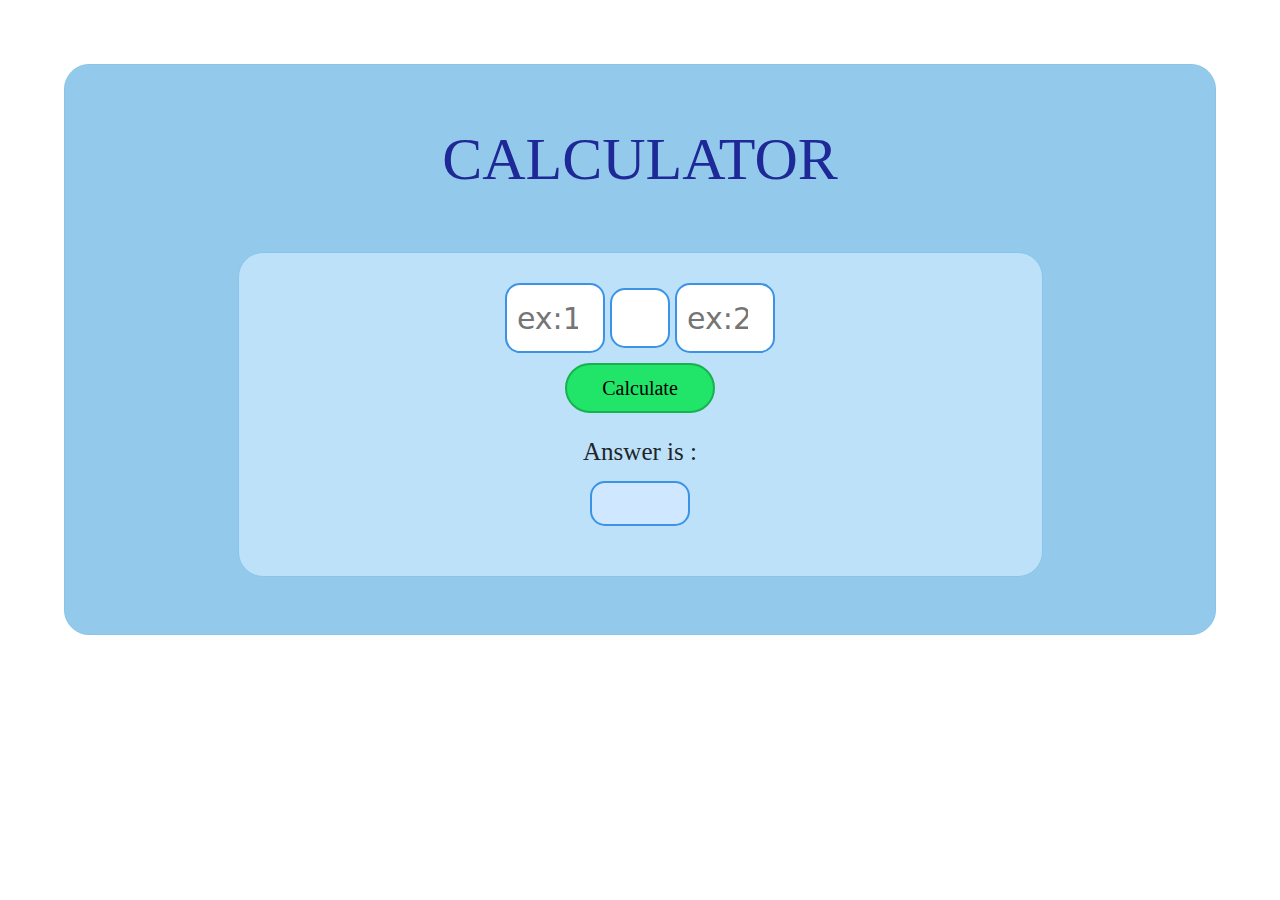
<file: index.html>
<!DOCTYPE html>
<html lang="en">
  <head>
    <meta charset="UTF-8" />
    <meta name="viewport" content="width=device-width, initial-scale=1.0" />
    <title>Simple Calculator</title>
    <link rel="stylesheet" href="index.css" />
    <link
      href="https://cdn.jsdelivr.net/npm/bootstrap@5.3.3/dist/css/bootstrap.min.css"
      rel="stylesheet"
      integrity="sha384-QWTKZyjpPEjISv5WaRU9OFeRpok6YctnYmDr5pNlyT2bRjXh0JMhjY6hW+ALEwIH"
      crossorigin="anonymous"
    />
  </head>
  <body>
    <div class="background">
      <div>
      <h1 class="heading">CALCULATOR</h1>
    </div>
    <div class="content">
      <div class="inputs">
        <input
          class="number-box"
          type="number"
          placeholder="ex:1"
          id="number1"
        />
      
        <input type="text" placeholder="" id="op" />
        <input
          class="number-box"
          type="number"
          placeholder="ex:2"
          id="number2"
        />
      </div>
      <div class="cal">
        <input type="button" value="Calculate" id="Calc" onclick="Calc()" />
      </div>
      <div class="out">
        <label id="txtanswer" for="">Answer is : </label>
        <label id="output"></label>
      </div>
    </div>
    </div>
    
    <script src="app.js"></script>
    <script
      src="https://cdn.jsdelivr.net/npm/bootstrap@5.3.3/dist/js/bootstrap.bundle.min.js"
      integrity="sha384-YvpcrYf0tY3lHB60NNkmXc5s9fDVZLESaAA55NDzOxhy9GkcIdslK1eN7N6jIeHz"
      crossorigin="anonymous"
    ></script>
  </body>
</html>
</file>
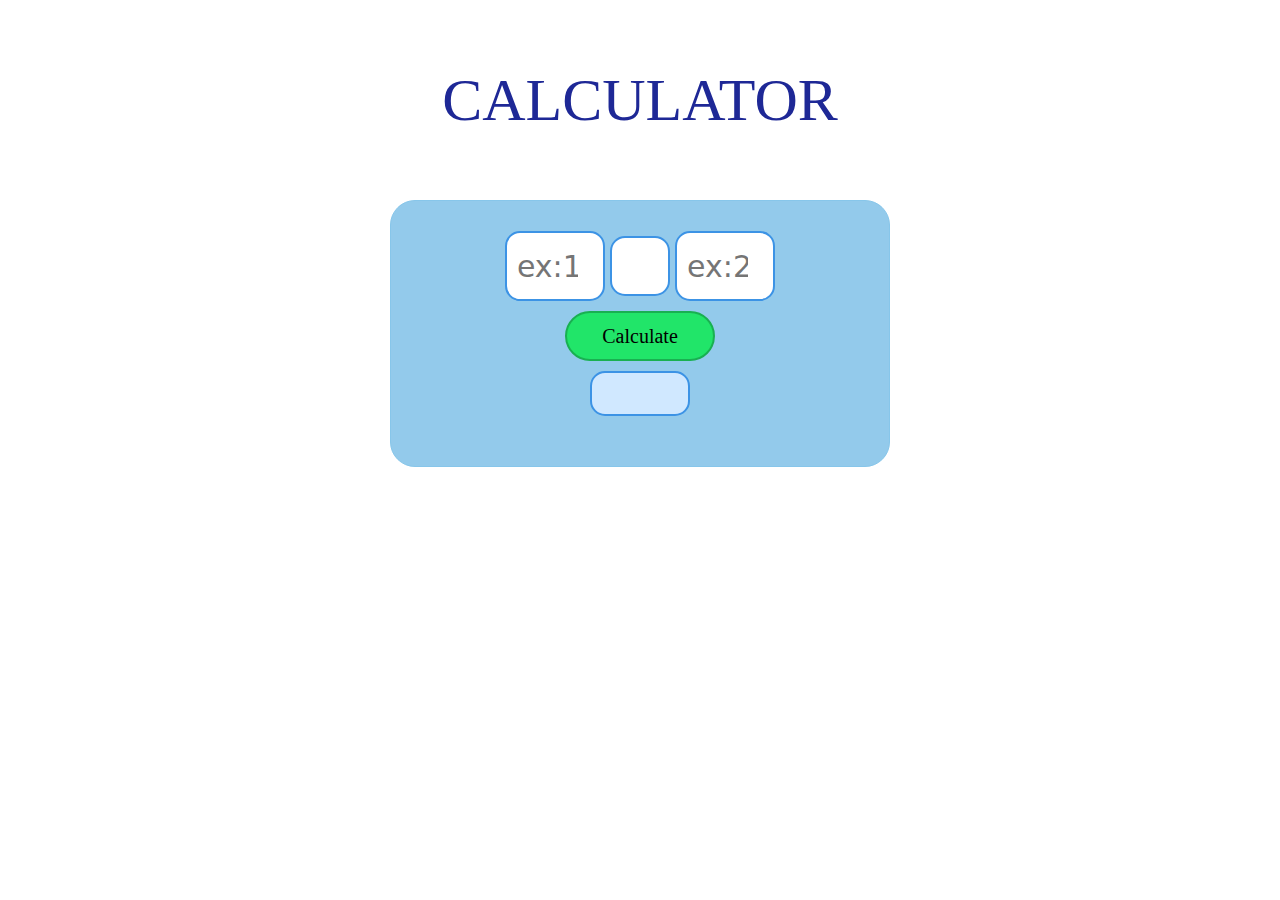
<file: Cal/index.html>
<!DOCTYPE html>
<html lang="en">
  <head>
    <meta charset="UTF-8" />
    <meta name="viewport" content="width=device-width, initial-scale=1.0" />
    <title>Document</title>
    <link rel="stylesheet" href="index.css" />
    <link
      href="https://cdn.jsdelivr.net/npm/bootstrap@5.3.3/dist/css/bootstrap.min.css"
      rel="stylesheet"
      integrity="sha384-QWTKZyjpPEjISv5WaRU9OFeRpok6YctnYmDr5pNlyT2bRjXh0JMhjY6hW+ALEwIH"
      crossorigin="anonymous"
    />
  </head>
  <body>
    <div>
      <h1 class="heading">CALCULATOR</h1>
    </div>
    <div class="content">
      <div class="inputs">
        <input
          class="number-box"
          type="number"
          placeholder="ex:1"
          id="number1"
        />
        <input type="text" placeholder="" id="op" />
        <input
          class="number-box"
          type="number"
          placeholder="ex:2"
          id="number2"
        />
      </div>
      <div class="cal">
        <input type="button" value="Calculate" id="Calc" onclick="Calc()" />
      </div>
      <div class="out">
        <label id="output"></label>
      </div>
    </div>
    <script src="app.js"></script>
    <script
      src="https://cdn.jsdelivr.net/npm/bootstrap@5.3.3/dist/js/bootstrap.bundle.min.js"
      integrity="sha384-YvpcrYf0tY3lHB60NNkmXc5s9fDVZLESaAA55NDzOxhy9GkcIdslK1eN7N6jIeHz"
      crossorigin="anonymous"
    ></script>
  </body>
</html>
</file>
<file: index.css>
.background{
  border: solid 1px rgb(135, 198, 234);
  width: 90%;
  margin: auto;
  margin-top: 5%;
  background-color:  rgb(147, 202, 235);
  border-radius: 25px;
  height: 100%;
 
}
.heading{
    font-size: 60px;
    text-align: center;
    font-family: 'Times New Roman', Times, serif;
    margin-top: 5%;
    color: rgb(30, 40, 150);
}
.content {
  border: solid 1px rgb(135, 198, 234);
  background-color: rgba(206, 236, 254, 0.684);
  border-radius: 25px;
  width: 70%;
  margin-left: auto;
  margin-right: auto;
  padding: 30px;
  margin-top: 5%;
  margin-bottom: 5%;
}
.content:hover{
  transform: scale(1.025);
}

.number-box {
  width: 100px;
  height: 70px;
  font-size: 30px;
  padding: 10px;
  border-radius: 15px;
  border: solid 2px rgb(60, 147, 229);
}
.inputs {
  text-align: center;
}

#op {
    border:solid 2px rgb(60, 147, 229);
    border-radius: 15px;
  width: 60px;
  height: 60px;
  font-size: 30px;
  text-align: center;
}
.cal {
  #Calc {
    border:solid 2px rgb(25, 176, 81);
    height: 50px;
    width: 150px;
    font-size: 20px;
    font-family: cursive;
    background-color: rgb(33, 229, 105);
    border-radius: 25px;
    margin: 10px;
    display: block;
    margin-left: auto;
    margin-right: auto;
  }
#Calc:hover{
    background-color: rgb(57, 237, 51);
    border-color: green;
    transform: scale(1.05);
}
}

.out {
  #output {
    border: solid 2px rgb(60, 147, 229);
    background-color: rgb(208, 232, 255);
    border-radius: 15px;
    height: 45px;
    width: 100px;
    font-size: 25px;
    text-align: center;
    display: block;
    margin-left: auto;
    margin-right: auto;
    margin-top: 10px;
    margin-bottom: 20px;
  }
  #txtanswer{
  font-size: 25px;
    text-align: center;
    display: block;
    margin-top: 20px;
    font-family: cursive;
    
}

}
</file>
<file: Cal/index.css>
.heading{
    font-size: 60px;
    text-align: center;
    font-family: 'Times New Roman', Times, serif;
    margin-top: 5%;
    color: rgb(30, 40, 150);
}
.content {
  border: solid 1px rgb(135, 198, 234);
  background-color: rgb(147, 202, 235);
  border-radius: 25px;
  width: 500px;
  margin-left: auto;
  margin-right: auto;
  padding: 30px;
  margin-top: 5%;
}

.number-box {
  width: 100px;
  height: 70px;
  font-size: 30px;
  padding: 10px;
  border-radius: 15px;
  border: solid 2px rgb(60, 147, 229);
}
.inputs {
  text-align: center;
}

#op {
    border:solid 2px rgb(60, 147, 229);
    border-radius: 15px;
  width: 60px;
  height: 60px;
  font-size: 30px;
  text-align: center;
}
.cal {
  #Calc {
    border:solid 2px rgb(25, 176, 81);
    height: 50px;
    width: 150px;
    font-size: 20px;
    font-family: cursive;
    background-color: rgb(33, 229, 105);
    border-radius: 25px;
    margin: 10px;
    display: block;
    margin-left: auto;
    margin-right: auto;
  }
#Calc:hover{
    background-color: rgb(57, 237, 51);
    border-color: green;
    transform: scale(1.05);
}
}

.out {
  #output {
    border: solid 2px rgb(60, 147, 229);
    background-color: rgb(208, 232, 255);
    border-radius: 15px;
    height: 45px;
    width: 100px;
    font-size: 25px;
    text-align: center;
    display: block;
    margin-left: auto;
    margin-right: auto;
    margin-top: 10px;
    margin-bottom: 20px;
  }
}
</file>
